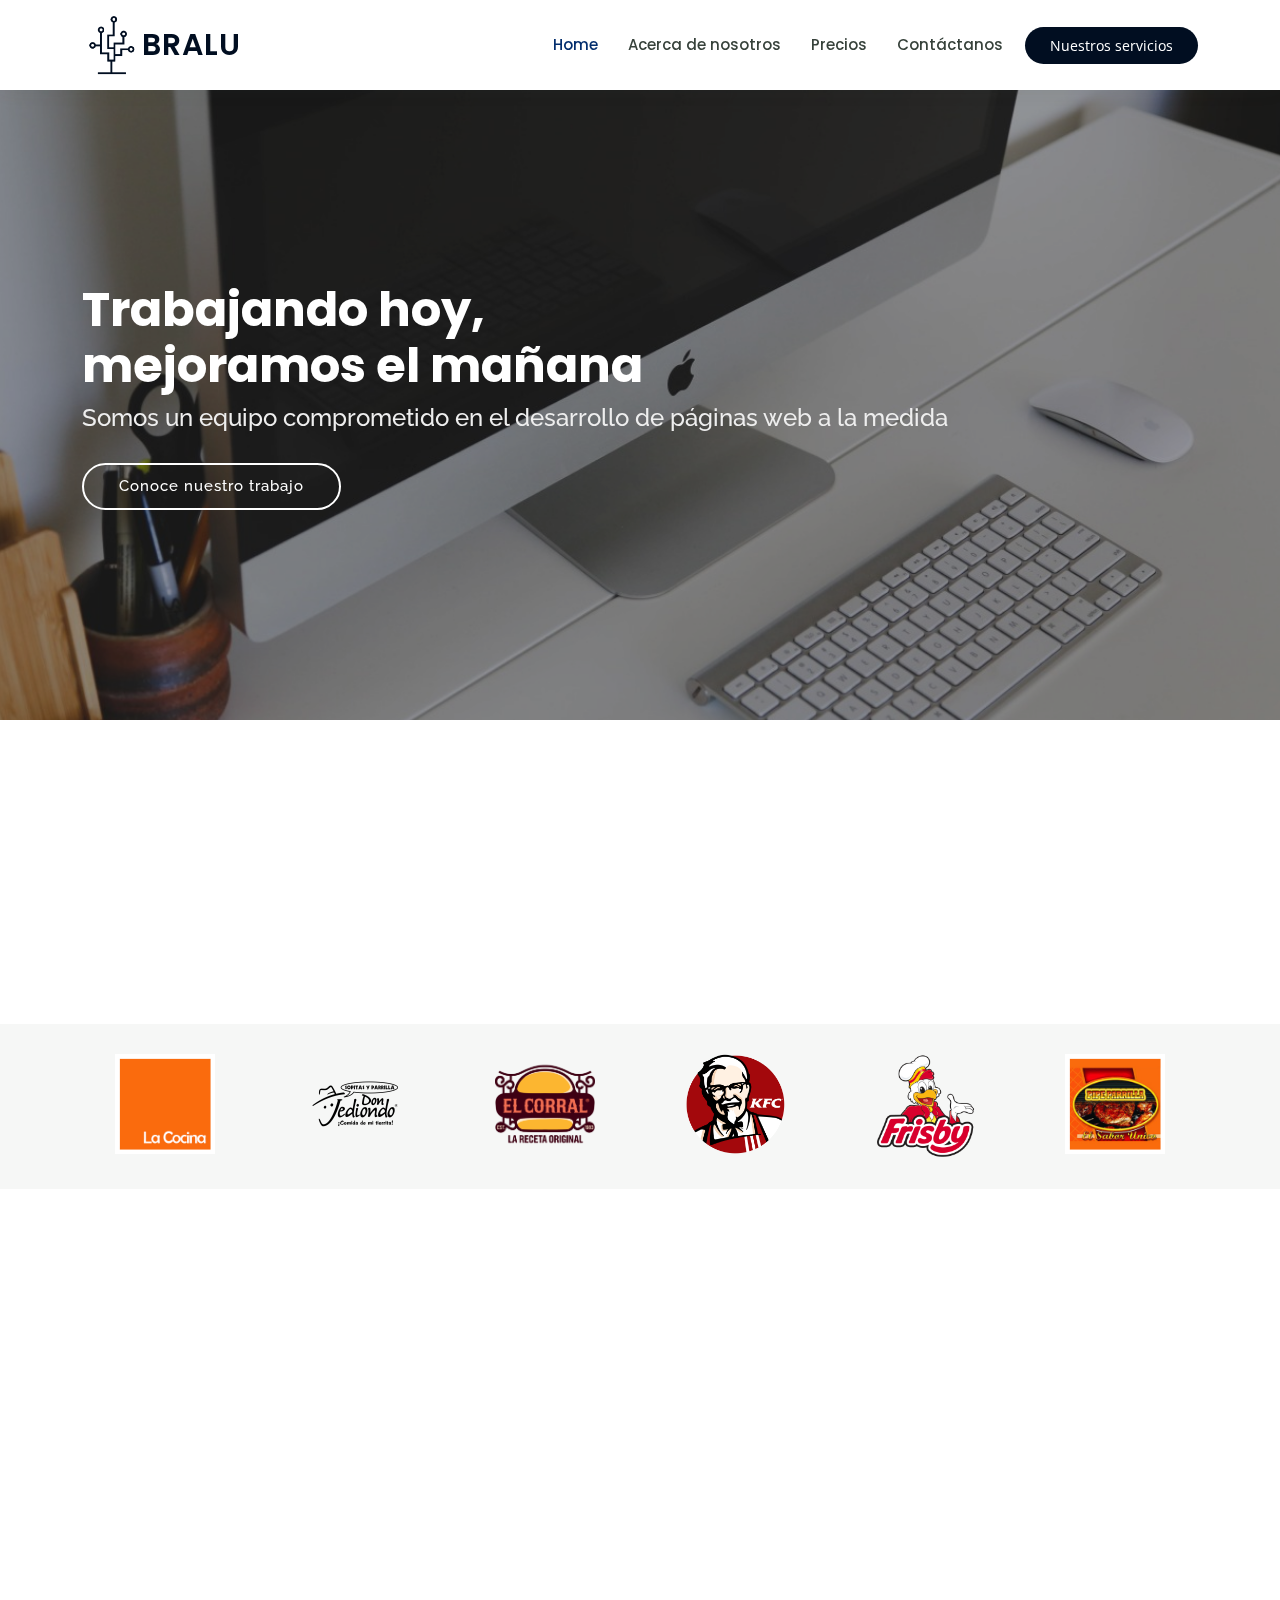
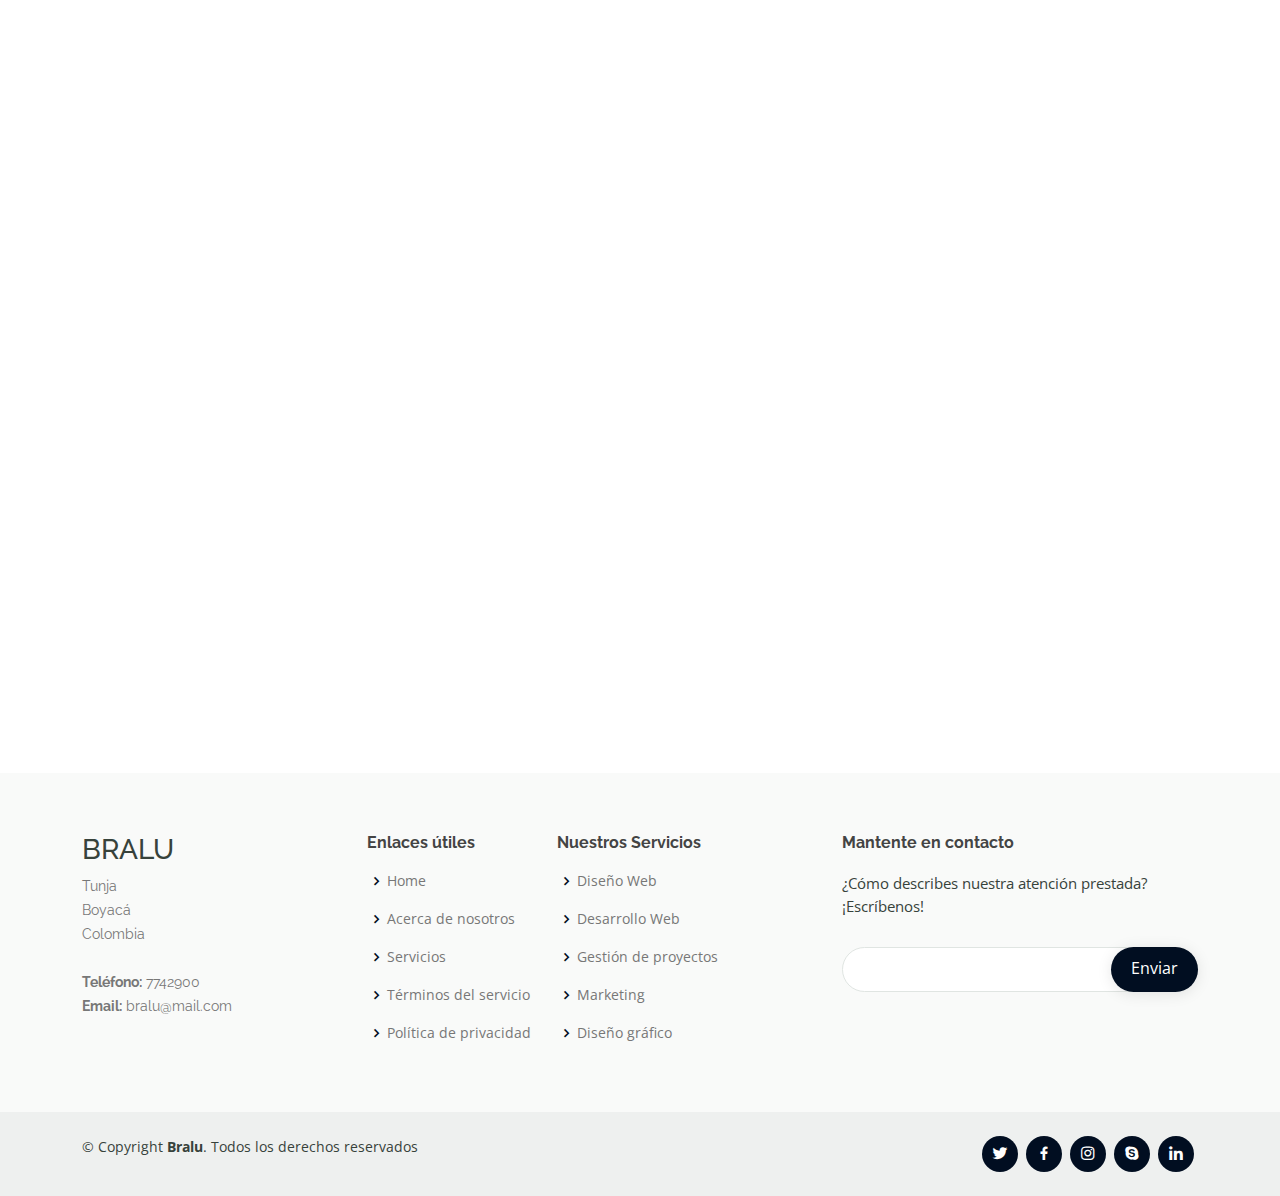
<file: index.html>
<!DOCTYPE html>
<html lang="es">

<head>
  <meta charset="utf-8">
  <meta content="width=device-width, initial-scale=1.0" name="viewport">

  <title>BRALU LTDA</title>
  <meta content="" name="description">
  <meta content="" name="keywords">

  <!-- Favicon -->
  <link href="assets/img/favicon.ico" rel="icon">

  <!-- Fonts -->
  <link
    href="https://fonts.googleapis.com/css?family=Open+Sans:300,300i,400,400i,600,600i,700,700i|Raleway:300,300i,400,400i,500,500i,600,600i,700,700i|Poppins:300,300i,400,400i,500,500i,600,600i,700,700i"
    rel="stylesheet">

  <!-- CSS Files -->
  <link href="assets/vendor/animate.css/animate.min.css" rel="stylesheet">
  <link href="assets/vendor/aos/aos.css" rel="stylesheet">
  <link href="assets/vendor/bootstrap/css/bootstrap.min.css" rel="stylesheet">
  <link href="assets/vendor/bootstrap-icons/bootstrap-icons.css" rel="stylesheet">
  <link href="assets/vendor/boxicons/css/boxicons.min.css" rel="stylesheet">
  <link href="assets/vendor/remixicon/remixicon.css" rel="stylesheet">
  <link href="assets/vendor/swiper/swiper-bundle.min.css" rel="stylesheet">

  <!-- Template Main CSS -->
  <link href="assets/css/style.css" rel="stylesheet">
</head>

<body>
  <header id="header" class="fixed-top">
    <div class="container d-flex align-items-center justify-content-between">
      <a href="/"><img width="60px" src="./assets/img/logo_web.png" alt="logo bralu"></a>
      <h1 class="logo me-auto d-none d-md-block"><a href="/">BRALU</a></h1>
      <nav id="navbar" class="navbar order-last order-lg-0">
        <ul>
          <li><a class="active" href="/">Home</a></li>
          <li><a href="about.html">Acerca de nosotros</a></li>
          <li><a href="pricing.html">Precios</a></li>
          <li><a href="contact.html">Contáctanos</a></li>
        </ul>
        <i class="bi bi-list mobile-nav-toggle"></i>
      </nav>
      <a href="services.html" class="get-started-btn">Nuestros servicios</a>

    </div>
  </header>

  <!-- Hero -->
  <section id="hero" class="d-flex justify-content-center align-items-center">
    <div class="container position-relative" data-aos="zoom-in" data-aos-delay="100">
      <h1>Trabajando hoy,<br>mejoramos el mañana</h1>
      <h2>Somos un equipo comprometido en el desarrollo de páginas web a la medida</h2>
      <a href="services.html" class="btn-get-started">Conoce nuestro trabajo</a>
    </div>
  </section>

  <main id="main">
    <section id="about" class="about">
      <div class="container" data-aos="fade-up">
        <div class="row">
          <div class="col-lg-6 order-1 order-lg-2" data-aos="fade-left" data-aos-delay="100">
            <div class="icon-box text-center">
              <i class="ri-computer-line" style="color: #00233d; font-size: 100px;"></i>
              <i class="ri-user-fill" style="color: #00233d; font-size: 70px;"></i>
            </div>
          </div>
          <div class="col-lg-6 p-4 order-2 order-lg-1 content card">
            <h3>Nos enfocamos en las necesidades de nuestros clientes</h3>
            <p>
              Entendemos los problemas por los que están pasando los clientes y desarrollamos software que satisfaga sus
              necesidades
            </p>
          </div>
        </div>
      </div>
    </section>

    <section id="counts" class="counts section-bg">
      <div class="container">
        <div class="row counters">
          <div class="col-lg-2 col-6 text-center">
            <img width="100px" src="./assets/img/clients/la-cocina.jpg" alt="corral">
          </div>
          <div class="col-lg-2 col-6 text-center">
            <img width="100px" src="./assets/img/clients/donjediondo.png" alt="corral">
          </div>
          <div class="col-lg-2 col-6 text-center">
            <img width="100px" src="./assets/img/clients/corral.png" alt="corral">
          </div>
          <div class="col-lg-2 col-6 text-center">
            <img width="100px" src="./assets/img/clients/kfc.png" alt="corral">
          </div>
          <div class="col-lg-2 col-6 text-center">
            <img width="100px" src="./assets/img/clients/frisby.png" alt="corral">
          </div>
          <div class="col-lg-2 col-6 text-center">
            <img width="100px" src="./assets/img/clients/pipe-parrilla.jpg" alt="corral">
          </div>
        </div>
      </div>
    </section>

    <section id="why-us" class="why-us">
      <div class="container" data-aos="fade-up">
        <div class="row">
          <div class="col-lg-4 d-flex align-items-stretch">
            <div class="content">
              <h3>¿Por qué elegir BRALU LTDA?</h3>
              <p>
                Desarrollamos software que permite satisfacer las necesidades de los clientes ubicados en la región
                boyacense
              </p>
              <div class="text-center">
                <a href="about.html" class="more-btn">Conoce más<i class="bx bx-chevron-right"></i></a>
              </div>
            </div>
          </div>
          <div class="col-lg-8 d-flex align-items-stretch" data-aos="zoom-in" data-aos-delay="100">
            <div class="icon-boxes d-flex flex-column justify-content-center">
              <div class="row">
                <div class="col-xl-4 d-flex align-items-stretch">
                  <div class="icon-box mt-4 mt-xl-0">
                    <i class="bx bx-food-menu"></i>
                    <h4>Menús digitales</h4>
                    <p>Se puede acceder al menú de un restaurante a través del escaneo de un código QR personalizado
                    </p>
                  </div>
                </div>
                <div class="col-xl-4 d-flex align-items-stretch">
                  <div class="icon-box mt-4 mt-xl-0">
                    <i class="bx bx-restaurant"></i>
                    <h4>Restaurantes Boyacenses</h4>
                    <p>Nos enfocamos en los restaurantes ubicados en los centros comerciales de la ciudad de Tunja</p>
                  </div>
                </div>
                <div class="col-xl-4 d-flex align-items-stretch">
                  <div class="icon-box mt-4 mt-xl-0">
                    <i class="bx bx-code-block"></i>
                    <h4>Desarrollo web a la medida</h4>
                    <p>Personalizamos las páginas web para que el sitio se adapte al cliente y no el cliente al sitio
                    </p>
                  </div>
                </div>
              </div>
            </div>
          </div>
        </div>
      </div>
    </section>

    <section id="popular-courses" class="courses">
      <div class="container" data-aos="fade-up">
        <div class="section-title">
          <h2>Servicios</h2>
          <p>Conoce nuestros Servicios</p>
        </div>
        <div class="row" data-aos="zoom-in" data-aos-delay="100">
          <div class="col-lg-4 col-md-6 d-flex align-items-stretch">
            <div class="course-item">
              <img src="assets/img/course-1.jpg" class="img-fluid" alt="...">
              <div class="course-content">
                <div class="d-flex justify-content-between align-items-center mb-3">
                  <h4>Diseño web</h4>
                </div>
                <h3><a href="course-details.html">Creación de prototipos</a></h3>
                <p>Realizamos los mejores prototipos para tu empresa, para que puedas comenzar a con el diseño de tu
                  página web</p>
              </div>
            </div>
          </div>

          <div class="col-lg-4 col-md-6 d-flex align-items-stretch mt-4 mt-md-0">
            <div class="course-item">
              <img src="assets/img/course-2.jpg" class="img-fluid" alt="...">
              <div class="course-content">
                <div class="d-flex justify-content-between align-items-center mb-3">
                  <h4>Marketing</h4>
                </div>
                <h3><a href="course-details.html">Ayudamos a posicionar tu negocio</a></h3>
                <p>Contamos con experiencia en publicidad para que puedas llegar a más personas a través de las redes
                  sociales</p>
              </div>
            </div>
          </div>

          <div class="col-lg-4 col-md-6 d-flex align-items-stretch mt-4 mt-lg-0">
            <div class="course-item">
              <img src="assets/img/course-3.jpg" class="img-fluid" alt="...">
              <div class="course-content">
                <div class="d-flex justify-content-between align-items-center mb-3">
                  <h4>Desarrollo Web</h4>
                </div>
                <h3><a href="course-details.html">Creación de páginas web</a></h3>
                <p>Desarrollamos y desplegamos páginas web para que sea posible acceder a ellas desde cualquier parte
                  del mundo</p>
              </div>
            </div>
          </div>
        </div>
      </div>
    </section>
  </main>

  <footer id="footer">
    <div class="footer-top">
      <div class="container">
        <div class="row">
          <div class="col-lg-3 col-md-6 footer-contact">
            <h3>BRALU</h3>
            <p>
              Tunja <br>
              Boyacá<br>
              Colombia <br><br>
              <strong>Teléfono:</strong> 7742900<br>
              <strong>Email:</strong> bralu@mail.com<br>
            </p>
          </div>
          <div class="col-lg-2 col-md-6 footer-links">
            <h4>Enlaces útiles</h4>
            <ul>
              <li><i class="bx bx-chevron-right"></i> <a href="#">Home</a></li>
              <li><i class="bx bx-chevron-right"></i> <a href="#">Acerca de nosotros</a></li>
              <li><i class="bx bx-chevron-right"></i> <a href="#">Servicios</a></li>
              <li><i class="bx bx-chevron-right"></i> <a href="#">Términos del servicio</a></li>
              <li><i class="bx bx-chevron-right"></i> <a href="#">Política de privacidad</a></li>
            </ul>
          </div>
          <div class="col-lg-3 col-md-6 footer-links">
            <h4>Nuestros Servicios</h4>
            <ul>
              <li><i class="bx bx-chevron-right"></i> <a href="#">Diseño Web</a></li>
              <li><i class="bx bx-chevron-right"></i> <a href="#">Desarrollo Web</a></li>
              <li><i class="bx bx-chevron-right"></i> <a href="#">Gestión de proyectos</a></li>
              <li><i class="bx bx-chevron-right"></i> <a href="#">Marketing</a></li>
              <li><i class="bx bx-chevron-right"></i> <a href="#">Diseño gráfico</a></li>
            </ul>
          </div>
          <div class="col-lg-4 col-md-6 footer-newsletter">
            <h4>Mantente en contacto</h4>
            <p>¿Cómo describes nuestra atención prestada? ¡Escríbenos!</p>
            <form action="" method="post">
              <input type="email" name="email"><input type="submit" value="Enviar">
            </form>
          </div>
        </div>
      </div>
    </div>

    <div class="container d-md-flex py-4">
      <div class="me-md-auto text-center text-md-start">
        <div class="copyright">
          &copy; Copyright <strong><span>Bralu</span></strong>. Todos los derechos reservados
        </div>
      </div>
      <div class="social-links text-center text-md-right pt-3 pt-md-0">
        <a href="#" class="twitter"><i class="bx bxl-twitter"></i></a>
        <a href="#" class="facebook"><i class="bx bxl-facebook"></i></a>
        <a href="#" class="instagram"><i class="bx bxl-instagram"></i></a>
        <a href="#" class="google-plus"><i class="bx bxl-skype"></i></a>
        <a href="#" class="linkedin"><i class="bx bxl-linkedin"></i></a>
      </div>
    </div>
  </footer>

  <div id="preloader"></div>
  <a href="#" class="back-to-top d-flex align-items-center justify-content-center"><i
      class="bi bi-arrow-up-short"></i></a>

  <script src="assets/vendor/aos/aos.js"></script>
  <script src="assets/vendor/bootstrap/js/bootstrap.bundle.min.js"></script>
  <script src="assets/vendor/purecounter/purecounter.js"></script>
  <script src="assets/vendor/swiper/swiper-bundle.min.js"></script>
  <script src="assets/js/main.js"></script>
</body>

</html>
</file>
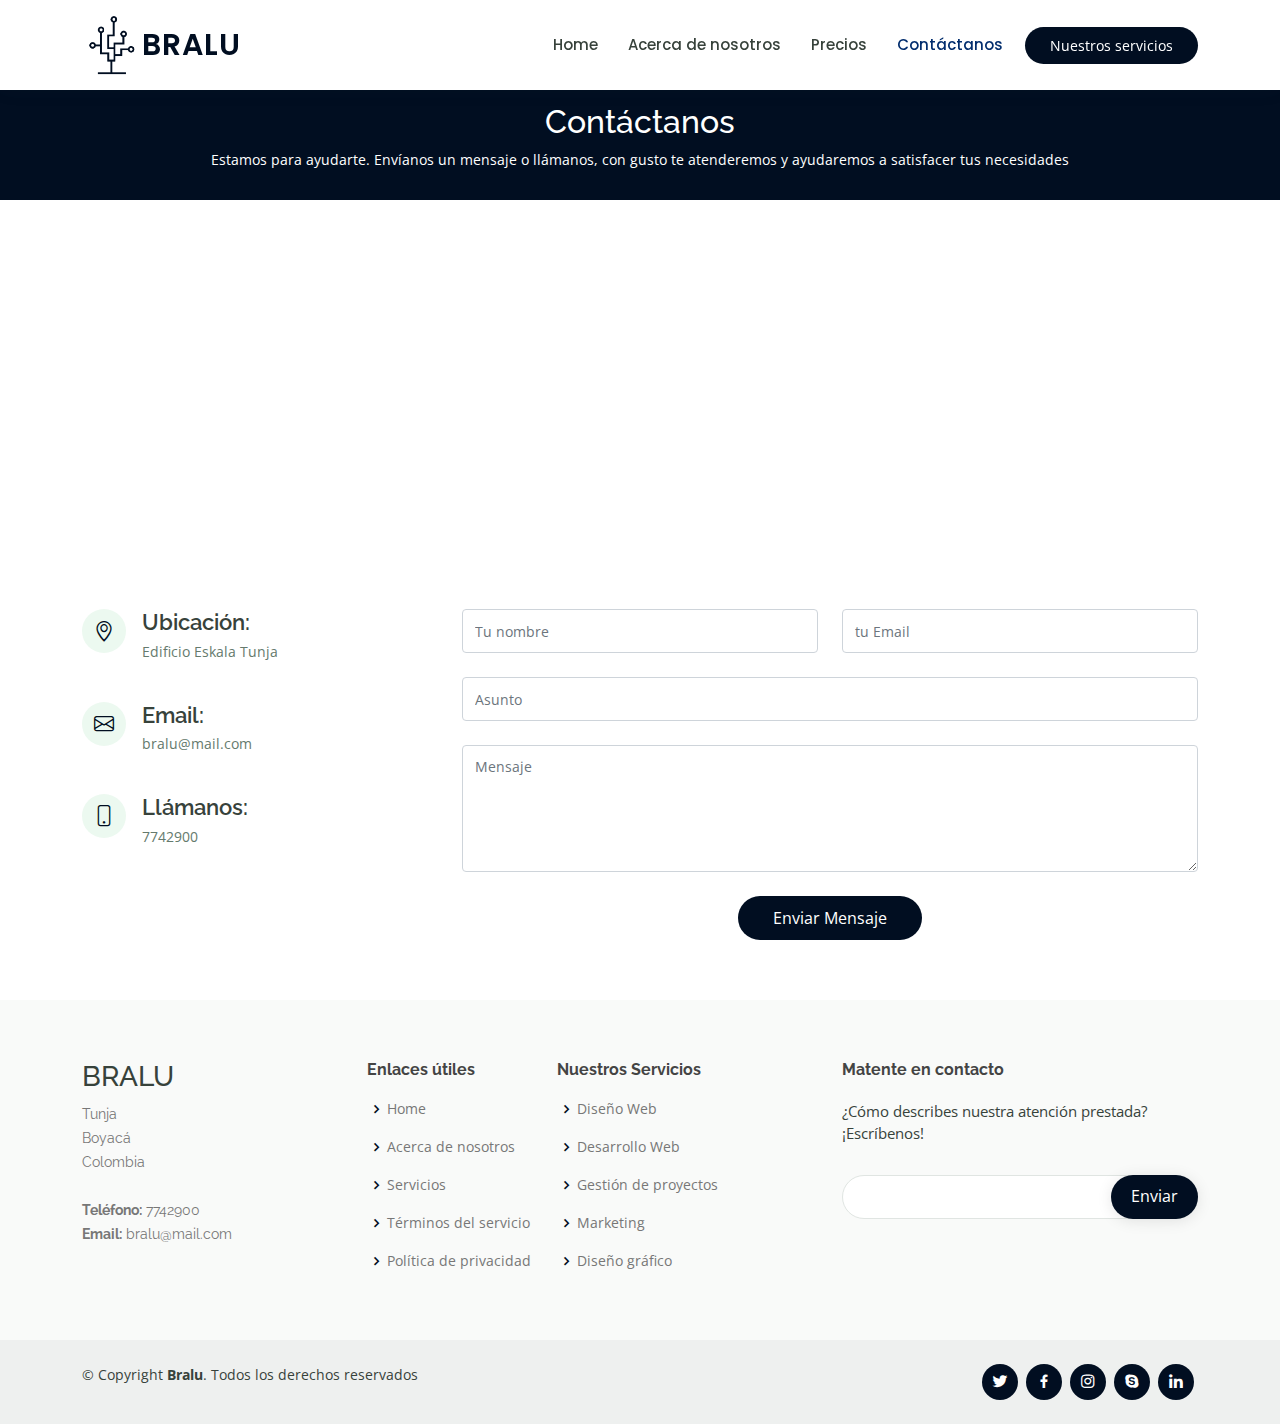
<file: contact.html>
<!DOCTYPE html>
<html lang="en">

<head>
  <meta charset="utf-8">
  <meta content="width=device-width, initial-scale=1.0" name="viewport">

  <title>Contáctanos - Bralu</title>
  <meta content="" name="description">
  <meta content="" name="keywords">

  <!-- Favicon -->
  <link href="assets/img/favicon.ico" rel="icon">

  <!-- Google Fonts -->
  <link
    href="https://fonts.googleapis.com/css?family=Open+Sans:300,300i,400,400i,600,600i,700,700i|Raleway:300,300i,400,400i,500,500i,600,600i,700,700i|Poppins:300,300i,400,400i,500,500i,600,600i,700,700i"
    rel="stylesheet">

  <!-- Vendor CSS Files -->
  <link href="assets/vendor/animate.css/animate.min.css" rel="stylesheet">
  <link href="assets/vendor/aos/aos.css" rel="stylesheet">
  <link href="assets/vendor/bootstrap/css/bootstrap.min.css" rel="stylesheet">
  <link href="assets/vendor/bootstrap-icons/bootstrap-icons.css" rel="stylesheet">
  <link href="assets/vendor/boxicons/css/boxicons.min.css" rel="stylesheet">
  <link href="assets/vendor/remixicon/remixicon.css" rel="stylesheet">
  <link href="assets/vendor/swiper/swiper-bundle.min.css" rel="stylesheet">
  <link href="assets/css/style.css" rel="stylesheet">
</head>

<body>
  <!-- ======= Header ======= -->
  <header id="header" class="fixed-top">
    <div class="container d-flex align-items-center justify-content-between">
      <a href="/"><img width="60px" src="./assets/img/logo_web.png" alt="logo bralu"></a>
      <h1 class="logo me-auto d-none d-md-block"><a href="/">BRALU</a></h1>

      <nav id="navbar" class="navbar order-last order-lg-0">
        <ul>
          <li><a href="/">Home</a></li>
          <li><a href="about.html">Acerca de nosotros</a></li>
          <li><a href="pricing.html">Precios</a></li>
          <li><a class="active" href="contact.html">Contáctanos</a></li>
        </ul>
        <i class="bi bi-list mobile-nav-toggle"></i>
      </nav>
      <a href="services.html" class="get-started-btn">Nuestros servicios</a>
    </div>
  </header>

  <main id="main">
    <div class="breadcrumbs" data-aos="fade-in">
      <div class="container">
        <h2>Contáctanos</h2>
        <p>Estamos para ayudarte. Envíanos un mensaje o llámanos, con gusto te atenderemos y ayudaremos a satisfacer tus
          necesidades </p>
      </div>
    </div>

    <section id="contact" class="contact">
      <div data-aos="fade-up">
        <iframe style="border:0; width: 100%; height: 350px;"
          src="https://maps.google.com/maps?q=edificio%20eskala%20tunja&t=&z=17&ie=UTF8&iwloc=&output=embed"
          frameborder="0" allowfullscreen></iframe>
      </div>
      <div class="container" data-aos="fade-up">
        <div class="row mt-5">
          <div class="col-lg-4">
            <div class="info">
              <div class="address">
                <i class="bi bi-geo-alt"></i>
                <h4>Ubicación:</h4>
                <p>Edificio Eskala Tunja</p>
              </div>

              <div class="email">
                <i class="bi bi-envelope"></i>
                <h4>Email:</h4>
                <p>bralu@mail.com</p>
              </div>

              <div class="phone">
                <i class="bi bi-phone"></i>
                <h4>Llámanos:</h4>
                <p>7742900</p>
              </div>
            </div>
          </div>

          <div class="col-lg-8 mt-5 mt-lg-0">
            <form action="forms/contact.php" method="post" role="form" class="php-email-form">
              <div class="row">
                <div class="col-md-6 form-group">
                  <input type="text" name="name" class="form-control" id="name" placeholder="Tu nombre" required>
                </div>
                <div class="col-md-6 form-group mt-3 mt-md-0">
                  <input type="email" class="form-control" name="email" id="email" placeholder="tu Email" required>
                </div>
              </div>
              <div class="form-group mt-3">
                <input type="text" class="form-control" name="subject" id="subject" placeholder="Asunto" required>
              </div>
              <div class="form-group mt-3">
                <textarea class="form-control" name="message" rows="5" placeholder="Mensaje" required></textarea>
              </div>
              <div class="my-3">
                <div class="loading">Loading</div>
                <div class="error-message"></div>
                <div class="sent-message">Your message has been sent. Thank you!</div>
              </div>
              <div class="text-center"><button type="submit">Enviar Mensaje</button></div>
            </form>
          </div>
        </div>
      </div>
    </section>

  </main>


  <footer id="footer">
    <div class="footer-top">
      <div class="container">
        <div class="row">
          <div class="col-lg-3 col-md-6 footer-contact">
            <h3>BRALU</h3>
            <p>
              Tunja <br>
              Boyacá<br>
              Colombia <br><br>
              <strong>Teléfono:</strong> 7742900<br>
              <strong>Email:</strong> bralu@mail.com<br>
            </p>
          </div>

          <div class="col-lg-2 col-md-6 footer-links">
            <h4>Enlaces útiles</h4>
            <ul>
              <li><i class="bx bx-chevron-right"></i> <a href="#">Home</a></li>
              <li><i class="bx bx-chevron-right"></i> <a href="#">Acerca de nosotros</a></li>
              <li><i class="bx bx-chevron-right"></i> <a href="#">Servicios</a></li>
              <li><i class="bx bx-chevron-right"></i> <a href="#">Términos del servicio</a></li>
              <li><i class="bx bx-chevron-right"></i> <a href="#">Política de privacidad</a></li>
            </ul>
          </div>

          <div class="col-lg-3 col-md-6 footer-links">
            <h4>Nuestros Servicios</h4>
            <ul>
              <li><i class="bx bx-chevron-right"></i> <a href="#">Diseño Web</a></li>
              <li><i class="bx bx-chevron-right"></i> <a href="#">Desarrollo Web</a></li>
              <li><i class="bx bx-chevron-right"></i> <a href="#">Gestión de proyectos</a></li>
              <li><i class="bx bx-chevron-right"></i> <a href="#">Marketing</a></li>
              <li><i class="bx bx-chevron-right"></i> <a href="#">Diseño gráfico</a></li>
            </ul>
          </div>

          <div class="col-lg-4 col-md-6 footer-newsletter">
            <h4>Matente en contacto</h4>
            <p>¿Cómo describes nuestra atención prestada? ¡Escríbenos!</p>
            <form action="" method="post">
              <input type="email" name="email"><input type="submit" value="Enviar">
            </form>
          </div>
        </div>
      </div>
    </div>

    <div class="container d-md-flex py-4">
      <div class="me-md-auto text-center text-md-start">
        <div class="copyright">
          &copy; Copyright <strong><span>Bralu</span></strong>. Todos los derechos reservados
        </div>
      </div>
      <div class="social-links text-center text-md-right pt-3 pt-md-0">
        <a href="#" class="twitter"><i class="bx bxl-twitter"></i></a>
        <a href="#" class="facebook"><i class="bx bxl-facebook"></i></a>
        <a href="#" class="instagram"><i class="bx bxl-instagram"></i></a>
        <a href="#" class="google-plus"><i class="bx bxl-skype"></i></a>
        <a href="#" class="linkedin"><i class="bx bxl-linkedin"></i></a>
      </div>
    </div>
  </footer>

  <div id="preloader"></div>
  <a href="#" class="back-to-top d-flex align-items-center justify-content-center"><i
      class="bi bi-arrow-up-short"></i></a>

  <script src="assets/vendor/aos/aos.js"></script>
  <script src="assets/vendor/bootstrap/js/bootstrap.bundle.min.js"></script>
  <script src="assets/vendor/purecounter/purecounter.js"></script>
  <script src="assets/vendor/swiper/swiper-bundle.min.js"></script>
  <script src="assets/js/main.js"></script>
</body>

</html>
</file>
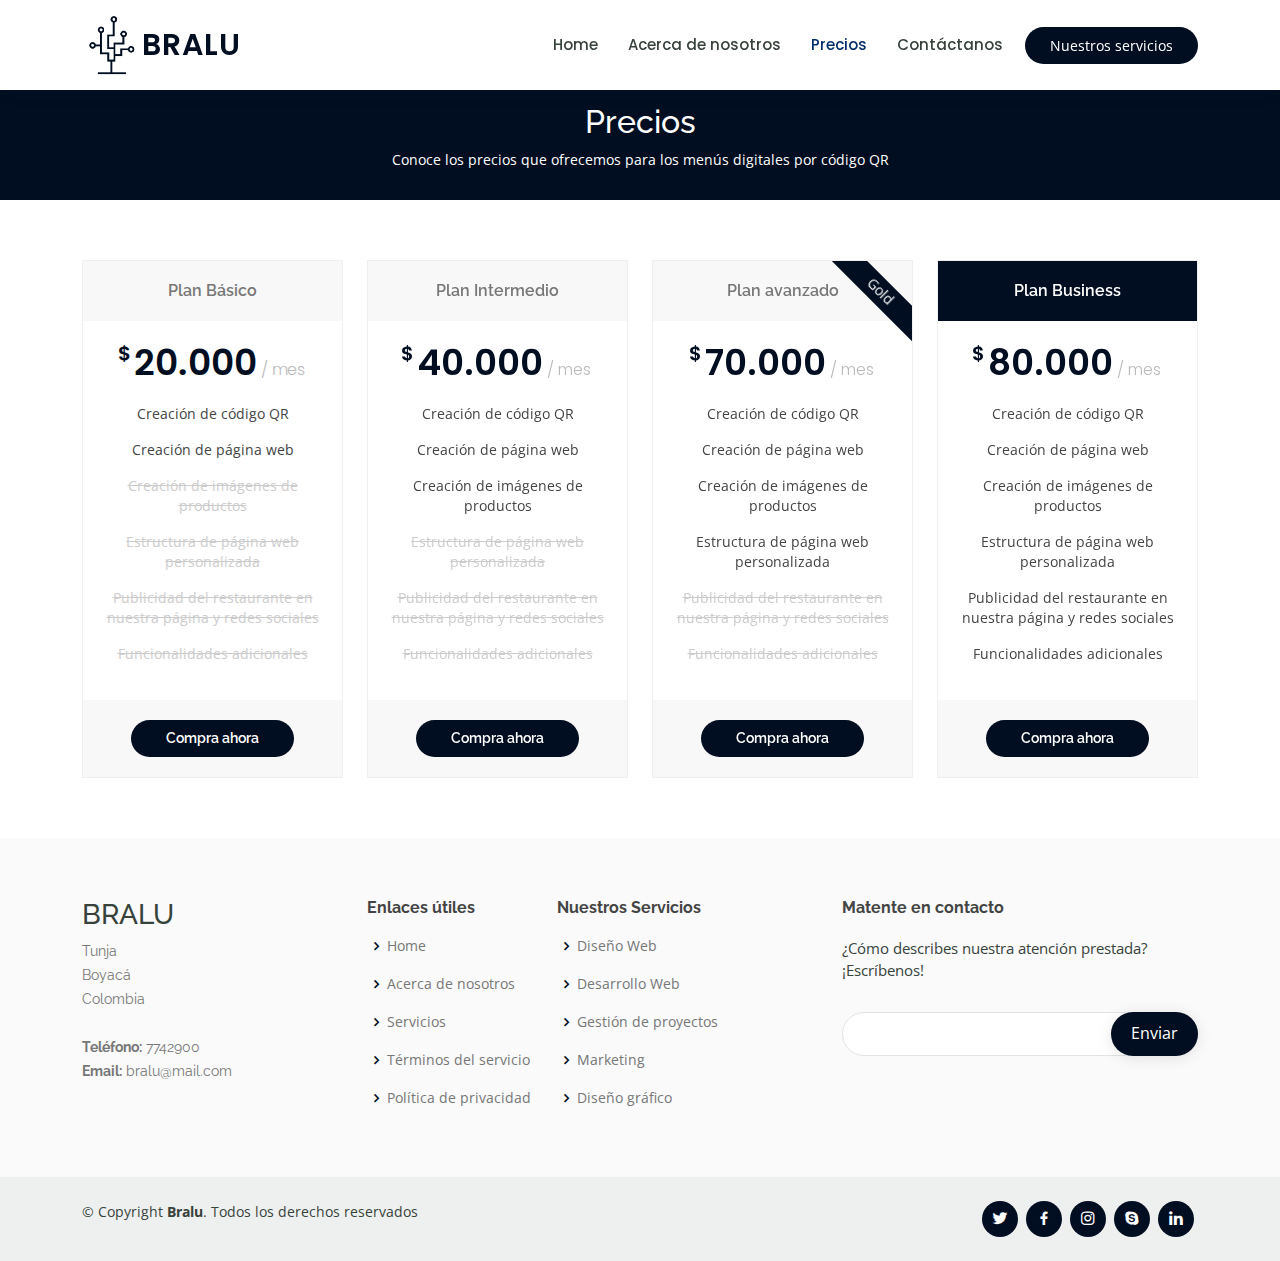
<file: pricing.html>
<!DOCTYPE html>
<html lang="en">

<head>
  <meta charset="utf-8">
  <meta content="width=device-width, initial-scale=1.0" name="viewport">

  <title>Planes y Precios - Bralu</title>
  <meta content="" name="description">
  <meta content="" name="keywords">

  <!-- Favicon -->
  <link href="assets/img/favicon.ico" rel="icon">

  <!-- Google Fonts -->
  <link
    href="https://fonts.googleapis.com/css?family=Open+Sans:300,300i,400,400i,600,600i,700,700i|Raleway:300,300i,400,400i,500,500i,600,600i,700,700i|Poppins:300,300i,400,400i,500,500i,600,600i,700,700i"
    rel="stylesheet">

  <!-- Vendor CSS Files -->
  <link href="assets/vendor/animate.css/animate.min.css" rel="stylesheet">
  <link href="assets/vendor/aos/aos.css" rel="stylesheet">
  <link href="assets/vendor/bootstrap/css/bootstrap.min.css" rel="stylesheet">
  <link href="assets/vendor/bootstrap-icons/bootstrap-icons.css" rel="stylesheet">
  <link href="assets/vendor/boxicons/css/boxicons.min.css" rel="stylesheet">
  <link href="assets/vendor/remixicon/remixicon.css" rel="stylesheet">
  <link href="assets/vendor/swiper/swiper-bundle.min.css" rel="stylesheet">

  <link href="assets/css/style.css" rel="stylesheet">
</head>

<body>

  <header id="header" class="fixed-top">
    <div class="container d-flex align-items-center justify-content-between">
      <a href="/"><img width="60px" src="./assets/img/logo_web.png" alt="logo bralu"></a>
      <h1 class="logo me-auto d-none d-md-block"><a href="/">BRALU</a></h1>
      <nav id="navbar" class="navbar order-last order-lg-0">
        <ul>
          <li><a href="/">Home</a></li>
          <li><a href="about.html">Acerca de nosotros</a></li>
          <li><a class="active" href="pricing.html">Precios</a></li>
          <li><a href="contact.html">Contáctanos</a></li>
        </ul>
        <i class="bi bi-list mobile-nav-toggle"></i>
      </nav>
      <a href="services.html" class="get-started-btn">Nuestros servicios</a>
    </div>
  </header>

  <main id="main">
    <div class="breadcrumbs" data-aos="fade-in">
      <div class="container">
        <h2>Precios</h2>
        <p>Conoce los precios que ofrecemos para los menús digitales por código QR</p>
      </div>
    </div>

    <section id="pricing" class="pricing">
      <div class="container" data-aos="fade-up">
        <div class="row">
          <div class="col-lg-3 col-md-6">
            <div class="box">
              <h3>Plan Básico</h3>
              <h4><sup>$</sup>20.000<span> / mes</span></h4>
              <ul>
                <li>Creación de código QR</li>
                <li>Creación de página web</li>
                <li class="na">Creación de imágenes de productos</li>
                <li class="na">Estructura de página web personalizada</li>
                <li class="na">Publicidad del restaurante en nuestra página y redes sociales</li>
                <li class="na">Funcionalidades adicionales</li>
              </ul>
              <div class="btn-wrap">
                <a href="#" class="btn-buy">Compra ahora</a>
              </div>
            </div>
          </div>

          <div class="col-lg-3 col-md-6">
            <div class="box">
              <h3>Plan Intermedio</h3>
              <h4><sup>$</sup>40.000<span> / mes</span></h4>
              <ul>
                <li>Creación de código QR</li>
                <li>Creación de página web</li>
                <li>Creación de imágenes de productos</li>
                <li class="na">Estructura de página web personalizada</li>
                <li class="na">Publicidad del restaurante en nuestra página y redes sociales</li>
                <li class="na">Funcionalidades adicionales</li>
              </ul>
              <div class="btn-wrap">
                <a href="#" class="btn-buy">Compra ahora</a>
              </div>
            </div>
          </div>

          <div class="col-lg-3 col-md-6 mt-4 mt-lg-0">
            <div class="box">
              <span class="advanced">Gold</span>
              <h3>Plan avanzado</h3>
              <h4><sup>$</sup>70.000<span> / mes</span></h4>
              <ul>
                <li>Creación de código QR</li>
                <li>Creación de página web</li>
                <li>Creación de imágenes de productos</li>
                <li>Estructura de página web personalizada</li>
                <li class="na">Publicidad del restaurante en nuestra página y redes sociales</li>
                <li class="na">Funcionalidades adicionales</li>
              </ul>
              <div class="btn-wrap">
                <a href="#" class="btn-buy">Compra ahora</a>
              </div>
            </div>
          </div>

          <div class="col-lg-3 col-md-6 mt-4 mt-md-0">
            <div class="box featured">
              <h3>Plan Business</h3>
              <h4><sup>$</sup>80.000<span> / mes</span></h4>
              <ul>
                <li>Creación de código QR</li>
                <li>Creación de página web</li>
                <li>Creación de imágenes de productos</li>
                <li>Estructura de página web personalizada</li>
                <li>Publicidad del restaurante en nuestra página y redes sociales</li>
                <li>Funcionalidades adicionales</li>
              </ul>
              <div class="btn-wrap">
                <a href="#" class="btn-buy">Compra ahora</a>
              </div>
            </div>
          </div>
        </div>
      </div>
    </section>
  </main>

  <footer id="footer">
    <div class="footer-top">
      <div class="container">
        <div class="row">
          <div class="col-lg-3 col-md-6 footer-contact">
            <h3>BRALU</h3>
            <p>
              Tunja <br>
              Boyacá<br>
              Colombia <br><br>
              <strong>Teléfono:</strong> 7742900<br>
              <strong>Email:</strong> bralu@mail.com<br>
            </p>
          </div>

          <div class="col-lg-2 col-md-6 footer-links">
            <h4>Enlaces útiles</h4>
            <ul>
              <li><i class="bx bx-chevron-right"></i> <a href="#">Home</a></li>
              <li><i class="bx bx-chevron-right"></i> <a href="#">Acerca de nosotros</a></li>
              <li><i class="bx bx-chevron-right"></i> <a href="#">Servicios</a></li>
              <li><i class="bx bx-chevron-right"></i> <a href="#">Términos del servicio</a></li>
              <li><i class="bx bx-chevron-right"></i> <a href="#">Política de privacidad</a></li>
            </ul>
          </div>

          <div class="col-lg-3 col-md-6 footer-links">
            <h4>Nuestros Servicios</h4>
            <ul>
              <li><i class="bx bx-chevron-right"></i> <a href="#">Diseño Web</a></li>
              <li><i class="bx bx-chevron-right"></i> <a href="#">Desarrollo Web</a></li>
              <li><i class="bx bx-chevron-right"></i> <a href="#">Gestión de proyectos</a></li>
              <li><i class="bx bx-chevron-right"></i> <a href="#">Marketing</a></li>
              <li><i class="bx bx-chevron-right"></i> <a href="#">Diseño gráfico</a></li>
            </ul>
          </div>

          <div class="col-lg-4 col-md-6 footer-newsletter">
            <h4>Matente en contacto</h4>
            <p>¿Cómo describes nuestra atención prestada? ¡Escríbenos!</p>
            <form action="" method="post">
              <input type="email" name="email"><input type="submit" value="Enviar">
            </form>
          </div>
        </div>
      </div>
    </div>

    <div class="container d-md-flex py-4">
      <div class="me-md-auto text-center text-md-start">
        <div class="copyright">
          &copy; Copyright <strong><span>Bralu</span></strong>. Todos los derechos reservados
        </div>
      </div>
      <div class="social-links text-center text-md-right pt-3 pt-md-0">
        <a href="#" class="twitter"><i class="bx bxl-twitter"></i></a>
        <a href="#" class="facebook"><i class="bx bxl-facebook"></i></a>
        <a href="#" class="instagram"><i class="bx bxl-instagram"></i></a>
        <a href="#" class="google-plus"><i class="bx bxl-skype"></i></a>
        <a href="#" class="linkedin"><i class="bx bxl-linkedin"></i></a>
      </div>
    </div>
  </footer>

  <div id="preloader"></div>
  <a href="#" class="back-to-top d-flex align-items-center justify-content-center"><i
      class="bi bi-arrow-up-short"></i></a>

  <script src="assets/vendor/aos/aos.js"></script>
  <script src="assets/vendor/bootstrap/js/bootstrap.bundle.min.js"></script>
  <script src="assets/vendor/purecounter/purecounter.js"></script>
  <script src="assets/vendor/swiper/swiper-bundle.min.js"></script>
  <script src="assets/js/main.js"></script>
</body>

</html>
</file>
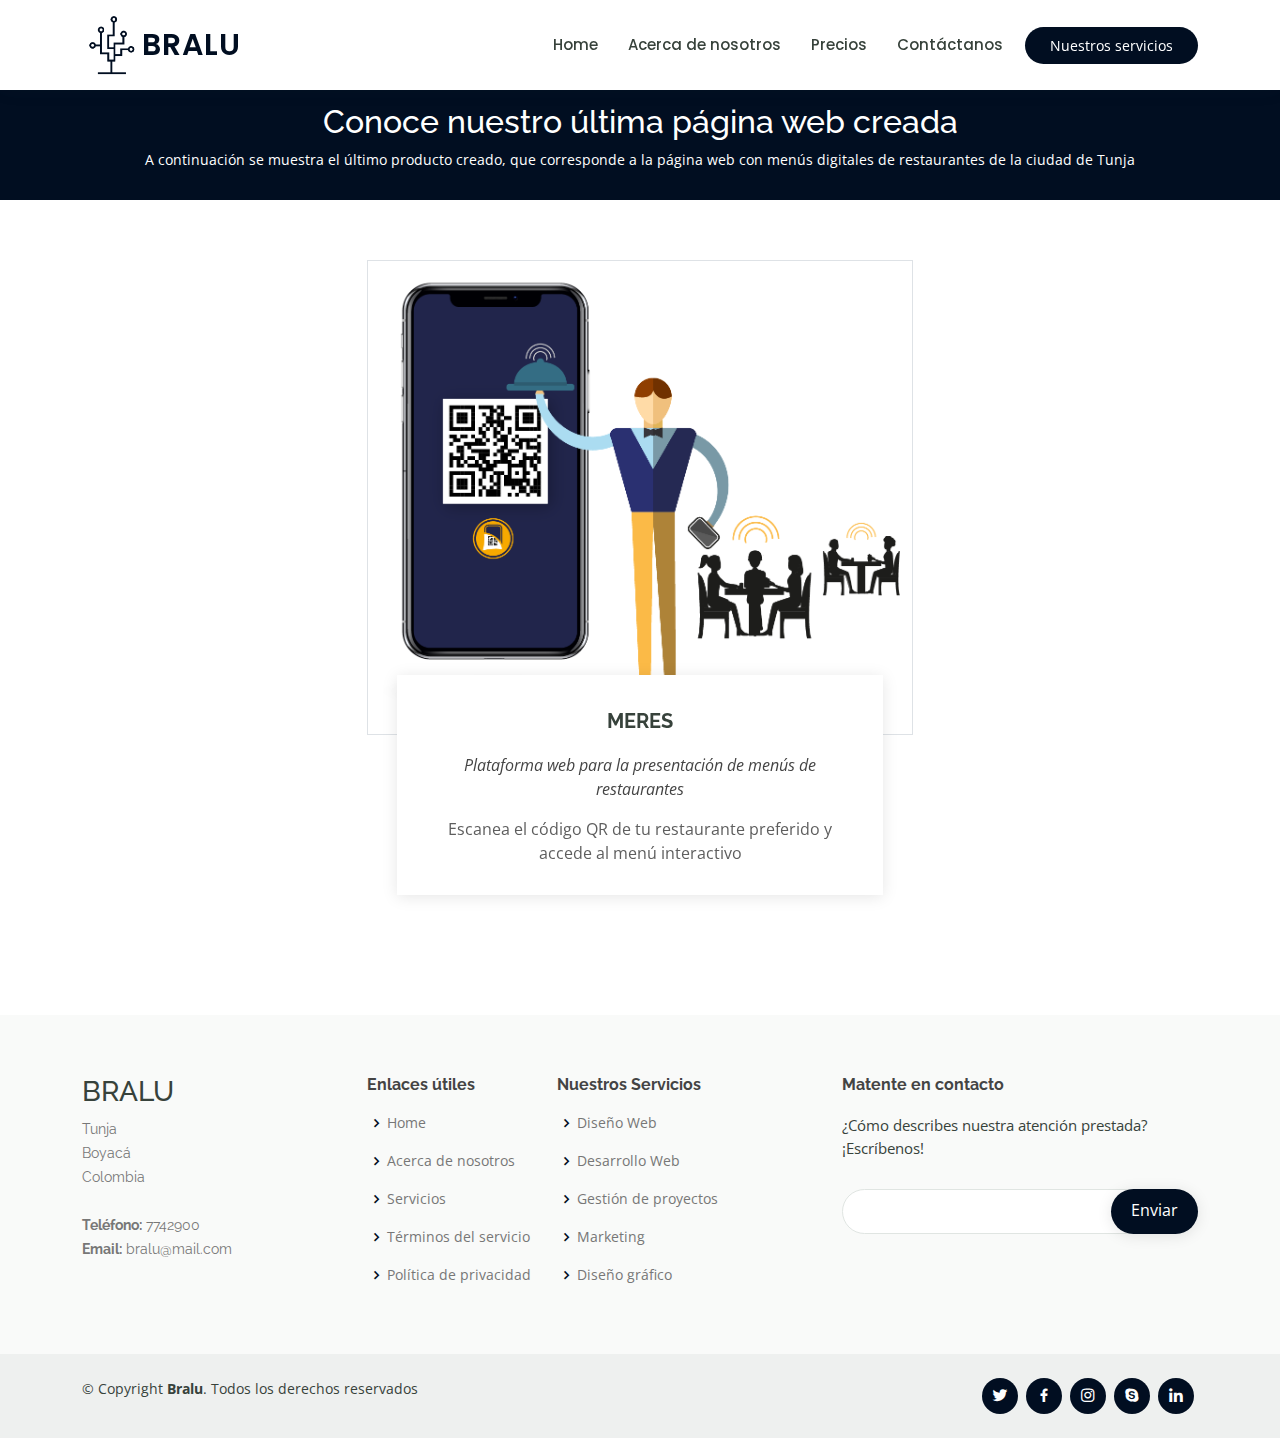
<file: services.html>
<!DOCTYPE html>
<html lang="en">

<head>
  <meta charset="utf-8">
  <meta content="width=device-width, initial-scale=1.0" name="viewport">

  <title>Nuestro Trabajo - Bralu</title>
  <meta content="" name="description">
  <meta content="" name="keywords">

  <!-- Favicon -->
  <link href="assets/img/favicon.ico" rel="icon">

  <!-- Google Fonts -->
  <link
    href="https://fonts.googleapis.com/css?family=Open+Sans:300,300i,400,400i,600,600i,700,700i|Raleway:300,300i,400,400i,500,500i,600,600i,700,700i|Poppins:300,300i,400,400i,500,500i,600,600i,700,700i"
    rel="stylesheet">

  <!-- Vendor CSS Files -->
  <link href="assets/vendor/animate.css/animate.min.css" rel="stylesheet">
  <link href="assets/vendor/aos/aos.css" rel="stylesheet">
  <link href="assets/vendor/bootstrap/css/bootstrap.min.css" rel="stylesheet">
  <link href="assets/vendor/bootstrap-icons/bootstrap-icons.css" rel="stylesheet">
  <link href="assets/vendor/boxicons/css/boxicons.min.css" rel="stylesheet">
  <link href="assets/vendor/remixicon/remixicon.css" rel="stylesheet">
  <link href="assets/vendor/swiper/swiper-bundle.min.css" rel="stylesheet">
  <link href="assets/css/style.css" rel="stylesheet">
</head>

<body>
  <header id="header" class="fixed-top">
    <div class="container d-flex align-items-center justify-content-between">
      <a href="/"><img width="60px" src="./assets/img/logo_web.png" alt="logo bralu"></a>
      <h1 class="logo me-auto d-none d-md-block"><a href="/">BRALU</a></h1>
      <nav id="navbar" class="navbar order-last order-lg-0">
        <ul>
          <li><a href="/">Home</a></li>
          <li><a href="about.html">Acerca de nosotros</a></li>
          <li><a href="pricing.html">Precios</a></li>
          <li><a href="contact.html">Contáctanos</a></li>
        </ul>
        <i class="bi bi-list mobile-nav-toggle"></i>
      </nav>
      <a href="services.html" class="get-started-btn">Nuestros servicios</a>
    </div>
  </header>

  <main id="main">
    <div class="breadcrumbs" data-aos="fade-in">
      <div class="container">
        <h2>Conoce nuestro última página web creada</h2>
        <p>A continuación se muestra el último producto creado, que corresponde a la página web con menús digitales de
          restaurantes de la ciudad de Tunja </p>
      </div>
    </div>

    <section id="events" class="events">
      <div class="container" data-aos="fade-up">
        <div class="row justify-content-center">
          <div class="col-md-6 d-flex align-items-stretch">
            <div class="card">
              <div class="border card-img">
                <img src="assets/img/qr-menu.png" alt="...">
              </div>
              <div class="card-body">
                <h5 class="card-title"><a href="">MERES</a></h5>
                <p class="fst-italic text-center">Plataforma web para la presentación de menús de restaurantes</p>
                <p class="card-text text-center">Escanea el código QR de tu restaurante preferido y accede al menú
                  interactivo</p>
              </div>
            </div>
          </div>
        </div>
      </div>
      </div>
    </section>
  </main>

  <footer id="footer">
    <div class="footer-top">
      <div class="container">
        <div class="row">

          <div class="col-lg-3 col-md-6 footer-contact">
            <h3>BRALU</h3>
            <p>
              Tunja <br>
              Boyacá<br>
              Colombia <br><br>
              <strong>Teléfono:</strong> 7742900<br>
              <strong>Email:</strong> bralu@mail.com<br>
            </p>
          </div>

          <div class="col-lg-2 col-md-6 footer-links">
            <h4>Enlaces útiles</h4>
            <ul>
              <li><i class="bx bx-chevron-right"></i> <a href="#">Home</a></li>
              <li><i class="bx bx-chevron-right"></i> <a href="#">Acerca de nosotros</a></li>
              <li><i class="bx bx-chevron-right"></i> <a href="#">Servicios</a></li>
              <li><i class="bx bx-chevron-right"></i> <a href="#">Términos del servicio</a></li>
              <li><i class="bx bx-chevron-right"></i> <a href="#">Política de privacidad</a></li>
            </ul>
          </div>

          <div class="col-lg-3 col-md-6 footer-links">
            <h4>Nuestros Servicios</h4>
            <ul>
              <li><i class="bx bx-chevron-right"></i> <a href="#">Diseño Web</a></li>
              <li><i class="bx bx-chevron-right"></i> <a href="#">Desarrollo Web</a></li>
              <li><i class="bx bx-chevron-right"></i> <a href="#">Gestión de proyectos</a></li>
              <li><i class="bx bx-chevron-right"></i> <a href="#">Marketing</a></li>
              <li><i class="bx bx-chevron-right"></i> <a href="#">Diseño gráfico</a></li>
            </ul>
          </div>

          <div class="col-lg-4 col-md-6 footer-newsletter">
            <h4>Matente en contacto</h4>
            <p>¿Cómo describes nuestra atención prestada? ¡Escríbenos!</p>
            <form action="" method="post">
              <input type="email" name="email"><input type="submit" value="Enviar">
            </form>
          </div>
        </div>
      </div>
    </div>

    <div class="container d-md-flex py-4">
      <div class="me-md-auto text-center text-md-start">
        <div class="copyright">
          &copy; Copyright <strong><span>Bralu</span></strong>. Todos los derechos reservados
        </div>
      </div>
      <div class="social-links text-center text-md-right pt-3 pt-md-0">
        <a href="#" class="twitter"><i class="bx bxl-twitter"></i></a>
        <a href="#" class="facebook"><i class="bx bxl-facebook"></i></a>
        <a href="#" class="instagram"><i class="bx bxl-instagram"></i></a>
        <a href="#" class="google-plus"><i class="bx bxl-skype"></i></a>
        <a href="#" class="linkedin"><i class="bx bxl-linkedin"></i></a>
      </div>
    </div>
  </footer>
  <div id="preloader"></div>
  <a href="#" class="back-to-top d-flex align-items-center justify-content-center"><i
      class="bi bi-arrow-up-short"></i></a>


  <script src="assets/vendor/aos/aos.js"></script>
  <script src="assets/vendor/bootstrap/js/bootstrap.bundle.min.js"></script>
  <script src="assets/vendor/purecounter/purecounter.js"></script>
  <script src="assets/vendor/swiper/swiper-bundle.min.js"></script>
  <script src="assets/js/main.js"></script>
</body>

</html>
</file>
<file: assets/css/style.css>
/**
* Template Name: Mentor - v4.1.0
* Template URL: https://bootstrapmade.com/mentor-free-education-bootstrap-theme/
* Author: BootstrapMade.com
* License: https://bootstrapmade.com/license/
*/

/*--------------------------------------------------------------
# General
--------------------------------------------------------------*/
body {
  font-family: "Open Sans", sans-serif;
  color: #444444;
}

a {
  color: #010E21;
  text-decoration: none;
}

a:hover {
  color: #86db9f;
  text-decoration: none;
}

h1, h2, h3, h4, h5, h6 {
  font-family: "Raleway", sans-serif;
}

/*--------------------------------------------------------------
# Back to top button
--------------------------------------------------------------*/
.back-to-top {
  position: fixed;
  visibility: hidden;
  opacity: 0;
  right: 15px;
  bottom: 15px;
  z-index: 996;
  background: #010E21;
  width: 40px;
  height: 40px;
  border-radius: 50px;
  transition: all 0.4s;
}

.back-to-top i {
  font-size: 28px;
  color: #fff;
  line-height: 0;
}

.back-to-top:hover {
  background: #7ed899;
  color: #fff;
}

.back-to-top.active {
  visibility: visible;
  opacity: 1;
}

/*--------------------------------------------------------------
# Preloader
--------------------------------------------------------------*/
#preloader {
  position: fixed;
  top: 0;
  left: 0;
  right: 0;
  bottom: 0;
  z-index: 9999;
  overflow: hidden;
  background: #fff;
}

#preloader:before {
  content: "";
  position: fixed;
  top: calc(50% - 30px);
  left: calc(50% - 30px);
  border: 6px solid #010E21;
  border-top-color: #fff;
  border-bottom-color: #fff;
  border-radius: 50%;
  width: 60px;
  height: 60px;
  -webkit-animation: animate-preloader 1s linear infinite;
  animation: animate-preloader 1s linear infinite;
}

@-webkit-keyframes animate-preloader {
  0% {
    transform: rotate(0deg);
  }
  100% {
    transform: rotate(360deg);
  }
}

@keyframes animate-preloader {
  0% {
    transform: rotate(0deg);
  }
  100% {
    transform: rotate(360deg);
  }
}

/*--------------------------------------------------------------
# Disable aos animation delay on mobile devices
--------------------------------------------------------------*/
@media screen and (max-width: 768px) {
  [data-aos-delay] {
    transition-delay: 0 !important;
  }
}

/*--------------------------------------------------------------
# Header
--------------------------------------------------------------*/
#header {
  background: #fff;
  transition: all 0.5s;
  z-index: 997;
  padding: 15px 0;
  box-shadow: 0px 0 18px rgba(55, 66, 59, 0.08);
}

#header .logo {
  font-size: 30px;
  margin: 0;
  padding: 0;
  line-height: 1;
  font-weight: 600;
  letter-spacing: 1px;
  text-transform: uppercase;
  font-family: "Poppins", sans-serif;
}

#header .logo a {
  color: #010E21;
}

#header .logo img {
  max-height: 40px;
}

/**
* Get Startet Button 
*/
.get-started-btn {
  margin-left: 22px;
  background: #010E21;
  color: #fff;
  border-radius: 50px;
  padding: 8px 25px;
  white-space: nowrap;
  transition: 0.3s;
  font-size: 14px;
  display: inline-block;
}

.get-started-btn:hover {
  background: #032E6E;
  color: #fff;
}

@media (max-width: 768px) {
  .get-started-btn {
    margin: 0 15px 0 0;
    padding: 6px 18px;
  }
}

/*--------------------------------------------------------------
# Navigation Menu
--------------------------------------------------------------*/
/**
* Desktop Navigation 
*/
.navbar {
  padding: 0;
}

.navbar ul {
  margin: 0;
  padding: 0;
  display: flex;
  list-style: none;
  align-items: center;
}

.navbar li {
  position: relative;
}

.navbar a {
  display: flex;
  align-items: center;
  justify-content: space-between;
  padding: 10px 0 10px 30px;
  font-family: "Poppins", sans-serif;
  font-size: 15px;
  font-weight: 500;
  color: #37423b;
  white-space: nowrap;
  transition: 0.3s;
}

.navbar a i {
  font-size: 12px;
  line-height: 0;
  margin-left: 5px;
}

.navbar a:hover, .navbar .active, .navbar li:hover > a {
  color: #032E6E;
}

.navbar .dropdown ul {
  display: block;
  position: absolute;
  left: 30px;
  top: calc(100% + 30px);
  margin: 0;
  padding: 10px 0;
  z-index: 99;
  opacity: 0;
  visibility: hidden;
  background: #fff;
  box-shadow: 0px 0px 30px rgba(127, 137, 161, 0.25);
  transition: 0.3s;
  border-radius: 4px;
}

.navbar .dropdown ul li {
  min-width: 200px;
}

.navbar .dropdown ul a {
  padding: 10px 20px;
  font-size: 14px;
  text-transform: none;
  font-weight: 500;
}

.navbar .dropdown ul a i {
  font-size: 12px;
}

.navbar .dropdown ul a:hover, .navbar .dropdown ul .active:hover, .navbar .dropdown ul li:hover > a {
  color: #010E21;
}

.navbar .dropdown:hover > ul {
  opacity: 1;
  top: 100%;
  visibility: visible;
}

.navbar .dropdown .dropdown ul {
  top: 0;
  left: calc(100% - 30px);
  visibility: hidden;
}

.navbar .dropdown .dropdown:hover > ul {
  opacity: 1;
  top: 0;
  left: 100%;
  visibility: visible;
}

@media (max-width: 1366px) {
  .navbar .dropdown .dropdown ul {
    left: -90%;
  }
  .navbar .dropdown .dropdown:hover > ul {
    left: -100%;
  }
}

/**
* Mobile Navigation 
*/
.mobile-nav-toggle {
  color: #37423b;
  font-size: 28px;
  cursor: pointer;
  display: none;
  line-height: 0;
  transition: 0.5s;
}

.mobile-nav-toggle.bi-x {
  color: #fff;
}

@media (max-width: 991px) {
  .mobile-nav-toggle {
    display: block;
  }
  .navbar ul {
    display: none;
  }
}

.navbar-mobile {
  position: fixed;
  overflow: hidden;
  top: 0;
  right: 0;
  left: 0;
  bottom: 0;
  background: rgba(32, 38, 34, 0.9);
  transition: 0.3s;
  z-index: 999;
}

.navbar-mobile .mobile-nav-toggle {
  position: absolute;
  top: 15px;
  right: 15px;
}

.navbar-mobile ul {
  display: block;
  position: absolute;
  top: 55px;
  right: 15px;
  bottom: 15px;
  left: 15px;
  padding: 10px 0;
  border-radius: 6px;
  background-color: #fff;
  overflow-y: auto;
  transition: 0.3s;
}

.navbar-mobile a {
  padding: 10px 20px;
  font-size: 15px;
  color: #37423b;
}

.navbar-mobile a:hover, .navbar-mobile .active, .navbar-mobile li:hover > a {
  color: #010E21;
}

.navbar-mobile .getstarted {
  margin: 15px;
}

.navbar-mobile .dropdown ul {
  position: static;
  display: none;
  margin: 10px 20px;
  padding: 10px 0;
  z-index: 99;
  opacity: 1;
  visibility: visible;
  background: #fff;
  box-shadow: 0px 0px 30px rgba(127, 137, 161, 0.25);
}

.navbar-mobile .dropdown ul li {
  min-width: 200px;
}

.navbar-mobile .dropdown ul a {
  padding: 10px 20px;
}

.navbar-mobile .dropdown ul a i {
  font-size: 12px;
}

.navbar-mobile .dropdown ul a:hover, .navbar-mobile .dropdown ul .active:hover, .navbar-mobile .dropdown ul li:hover > a {
  color: #010E21;
}

.navbar-mobile .dropdown > .dropdown-active {
  display: block;
}

/*--------------------------------------------------------------
# Hero Section
--------------------------------------------------------------*/
#hero {
  width: 100%;
  height: 80vh;
  background: url("../img/hero.jpg") top center;
  background-size: cover;
  position: relative;
}

#hero:before {
  content: "";
  background: rgba(0, 0, 0, 0.4);
  position: absolute;
  bottom: 0;
  top: 0;
  left: 0;
  right: 0;
}

#hero .container {
  padding-top: 72px;
}

@media (max-width: 992px) {
  #hero .container {
    padding-top: 62px;
  }
}

#hero h1 {
  margin: 0;
  font-size: 48px;
  font-weight: 700;
  line-height: 56px;
  color: #fff;
  font-family: "Poppins", sans-serif;
}

#hero h2 {
  color: #eee;
  margin: 10px 0 0 0;
  font-size: 24px;
}

#hero .btn-get-started {
  font-family: "Raleway", sans-serif;
  font-weight: 500;
  font-size: 15px;
  letter-spacing: 1px;
  display: inline-block;
  padding: 10px 35px;
  border-radius: 50px;
  transition: 0.5s;
  margin-top: 30px;
  border: 2px solid #fff;
  color: #fff;
}

#hero .btn-get-started:hover {
  background: #032E6E;
  border: 2px solid #032E6E;
}

@media (min-width: 1024px) {
  #hero {
    background-attachment: fixed;
  }
}

@media (max-width: 768px) {
  #hero {
    height: 100vh;
  }
  #hero h1 {
    font-size: 28px;
    line-height: 36px;
  }
  #hero h2 {
    font-size: 18px;
    line-height: 24px;
  }
}

/*--------------------------------------------------------------
# Sections General
--------------------------------------------------------------*/
section {
  padding: 60px 0;
  overflow: hidden;
}

.section-bg {
  background-color: #f6f7f6;
}

.section-title {
  padding-bottom: 40px;
}

.section-title h2 {
  font-size: 14px;
  font-weight: 500;
  padding: 0;
  line-height: 1px;
  margin: 0 0 5px 0;
  letter-spacing: 2px;
  text-transform: uppercase;
  color: #aaaaaa;
  font-family: "Poppins", sans-serif;
}

.section-title h2::after {
  content: "";
  width: 120px;
  height: 1px;
  display: inline-block;
  background: #9ae1af;
  margin: 4px 10px;
}

.section-title p {
  margin: 0;
  margin: 0;
  font-size: 36px;
  font-weight: 700;
  text-transform: uppercase;
  font-family: "Poppins", sans-serif;
  color: #37423b;
}

.breadcrumbs {
  margin-top: 73px;
  text-align: center;
  background: #010E21;
  padding: 30px 0;
  color: #fff;
}

@media (max-width: 992px) {
  .breadcrumbs {
    margin-top: 63px;
  }
}

.breadcrumbs h2 {
  font-size: 32px;
  font-weight: 500;
}

.breadcrumbs p {
  font-size: 14px;
  margin-bottom: 0;
}

/*--------------------------------------------------------------
# About
--------------------------------------------------------------*/
.about .content h3 {
  font-weight: 600;
  font-size: 26px;
}

.about .content ul {
  list-style: none;
  padding: 0;
}

.about .content ul li {
  padding-bottom: 10px;
}

.about .content ul i {
  font-size: 20px;
  padding-right: 4px;
  color: #010E21;
}

.about .content .learn-more-btn {
  background: #010E21;
  color: #fff;
  border-radius: 50px;
  padding: 8px 25px 9px 25px;
  white-space: nowrap;
  transition: 0.3s;
  font-size: 14px;
  display: inline-block;
}

.about .content .learn-more-btn:hover {
  background: #032E6E;
  color: #fff;
}

@media (max-width: 768px) {
  .about .content .learn-more-btn {
    margin: 0 48px 0 0;
    padding: 6px 18px;
  }
}

/*--------------------------------------------------------------
# Counts
--------------------------------------------------------------*/
.counts {
  padding: 30px 0;
}

.counts .counters span {
  font-size: 48px;
  display: block;
  color: #010E21;
  font-weight: 700;
}

.counts .counters p {
  padding: 0;
  margin: 0 0 20px 0;
  font-family: "Raleway", sans-serif;
  font-size: 15px;
  font-weight: 600;
  color: #37423b;
}

/*--------------------------------------------------------------
# Why Us
--------------------------------------------------------------*/
.why-us .content {
  padding: 30px;
  background: #010E21;
  border-radius: 4px;
  color: #fff;
}

.why-us .content h3 {
  font-weight: 700;
  font-size: 34px;
  margin-bottom: 30px;
}

.why-us .content p {
  margin-bottom: 30px;
}

.why-us .content .more-btn {
  display: inline-block;
  background: rgba(255, 255, 255, 0.2);
  padding: 6px 30px 8px 30px;
  color: #fff;
  border-radius: 50px;
  transition: all ease-in-out 0.4s;
}

.why-us .content .more-btn i {
  font-size: 14px;
}

.why-us .content .more-btn:hover {
  color: #010E21;
  background: #fff;
}

.why-us .icon-boxes .icon-box {
  text-align: center;
  background: #fff;
  padding: 40px 30px;
  width: 100%;
  border: 1px solid #eef0ef;
}

.why-us .icon-boxes .icon-box i {
  font-size: 32px;
  padding: 18px;
  color: #010E21;
  margin-bottom: 30px;
  background: #ecf9f0;
  border-radius: 50px;
}

.why-us .icon-boxes .icon-box h4 {
  font-size: 20px;
  font-weight: 700;
  margin: 0 0 30px 0;
}

.why-us .icon-boxes .icon-box p {
  font-size: 15px;
  color: #848484;
}

/*--------------------------------------------------------------
# Features
--------------------------------------------------------------*/
.features {
  padding-top: 0px;
}

.features .icon-box {
  display: flex;
  align-items: center;
  padding: 20px;
  transition: 0.3s;
  border: 1px solid #eef0ef;
}

.features .icon-box i {
  font-size: 32px;
  padding-right: 10px;
  line-height: 1;
}

.features .icon-box h3 {
  font-weight: 700;
  margin: 0;
  padding: 0;
  line-height: 1;
  font-size: 16px;
}

.features .icon-box h3 a {
  color: #37423b;
  transition: 0.3s;
}

.features .icon-box:hover {
  border-color: #010E21;
}

.features .icon-box:hover h3 a {
  color: #010E21;
}

/*--------------------------------------------------------------
# Courses
--------------------------------------------------------------*/
.courses .course-item {
  border-radius: 5px;
  border: 1px solid #eef0ef;
}

.courses .course-content {
  padding: 15px;
}

.courses .course-content h3 {
  font-weight: 700;
  font-size: 20px;
}

.courses .course-content h3 a {
  color: #37423b;
  transition: 0.3s;
}

.courses .course-content h3 a:hover {
  color: #010E21;
}

.courses .course-content p {
  font-size: 14px;
  color: #777777;
}

.courses .course-content h4 {
  font-size: 14px;
  background: #010E21;
  padding: 7px 14px;
  color: #fff;
  margin: 0;
}

.courses .course-content .price {
  margin: 0;
  font-weight: 700;
  font-size: 18px;
  color: #37423b;
}

.courses .trainer {
  padding-top: 15px;
  border-top: 1px solid #eef0ef;
}

.courses .trainer .trainer-profile img {
  max-width: 50px;
  border-radius: 50px;
}

.courses .trainer .trainer-profile span {
  padding-left: 10px;
  font-weight: 600;
  font-size: 16px;
  color: #5a6c60;
}

.courses .trainer .trainer-rank {
  font-size: 18px;
  color: #657a6d;
}

/*--------------------------------------------------------------
# Trainers
--------------------------------------------------------------*/
.trainers .member {
  text-align: center;
  margin-bottom: 20px;
  background: #fff;
  border: 1px solid #eef0ef;
}

.trainers .member img {
  margin: -1px -1px 30px -1px;
}

.trainers .member .member-content {
  padding: 0 20px 30px 20px;
}

.trainers .member h4 {
  font-weight: 700;
  margin-bottom: 2px;
  font-size: 18px;
}

.trainers .member span {
  font-style: italic;
  display: block;
  font-size: 13px;
}

.trainers .member p {
  padding-top: 10px;
  font-size: 14px;
  font-style: italic;
  color: #aaaaaa;
}

.trainers .member .social {
  margin-top: 15px;
}

.trainers .member .social a {
  color: #7e9486;
  transition: 0.3s;
}

.trainers .member .social a:hover {
  color: #010E21;
}

.trainers .member .social i {
  font-size: 18px;
  margin: 0 2px;
}

/*--------------------------------------------------------------
# Testimonials
--------------------------------------------------------------*/
.testimonials .testimonial-wrap {
  padding-left: 50px;
}

.testimonials .testimonial-item {
  box-sizing: content-box;
  padding: 30px 30px 30px 60px;
  margin: 30px 15px;
  min-height: 200px;
  border: 1px solid #eef0ef;
  position: relative;
  background: #fff;
}

.testimonials .testimonial-item .testimonial-img {
  width: 90px;
  border-radius: 10px;
  border: 6px solid #fff;
  position: absolute;
  left: -45px;
}

.testimonials .testimonial-item h3 {
  font-size: 18px;
  font-weight: bold;
  margin: 10px 0 5px 0;
  color: #111;
}

.testimonials .testimonial-item h4 {
  font-size: 14px;
  color: #999;
  margin: 0;
}

.testimonials .testimonial-item .quote-icon-left, .testimonials .testimonial-item .quote-icon-right {
  color: #c1ecce;
  font-size: 26px;
}

.testimonials .testimonial-item .quote-icon-left {
  display: inline-block;
  left: -5px;
  position: relative;
}

.testimonials .testimonial-item .quote-icon-right {
  display: inline-block;
  right: -5px;
  position: relative;
  top: 10px;
}

.testimonials .testimonial-item p {
  font-style: italic;
  margin: 15px auto 15px auto;
}

.testimonials .swiper-pagination {
  margin-top: 20px;
  position: relative;
}

.testimonials .swiper-pagination .swiper-pagination-bullet {
  width: 12px;
  height: 12px;
  background-color: #fff;
  opacity: 1;
  border: 1px solid #010E21;
}

.testimonials .swiper-pagination .swiper-pagination-bullet-active {
  background-color: #010E21;
}

@media (max-width: 767px) {
  .testimonials .testimonial-wrap {
    padding-left: 0;
  }
  .testimonials .testimonial-item {
    padding: 30px;
    margin: 15px;
  }
  .testimonials .testimonial-item .testimonial-img {
    position: static;
    left: auto;
  }
}

/*--------------------------------------------------------------
# Cource Details
--------------------------------------------------------------*/
.course-details h3 {
  font-size: 24px;
  margin: 30px 0 15px 0;
  font-weight: 700;
  position: relative;
  padding-bottom: 10px;
}

.course-details h3:before {
  content: '';
  position: absolute;
  display: block;
  width: 100%;
  height: 1px;
  background: #eef0ef;
  bottom: 0;
  left: 0;
}

.course-details h3:after {
  content: '';
  position: absolute;
  display: block;
  width: 60px;
  height: 1px;
  background: #010E21;
  bottom: 0;
  left: 0;
}

.course-details .course-info {
  background: #f6f7f6;
  padding: 10px 15px;
  margin-bottom: 15px;
}

.course-details .course-info h5 {
  font-weight: 400;
  font-size: 16px;
  margin: 0;
  font-family: "Poppins", sans-serif;
}

.course-details .course-info p {
  margin: 0;
  font-weight: 600;
}

.course-details .course-info a {
  color: #657a6d;
}

/*--------------------------------------------------------------
# Cource Details Tabs
--------------------------------------------------------------*/
.cource-details-tabs {
  overflow: hidden;
  padding-top: 0;
}

.cource-details-tabs .nav-tabs {
  border: 0;
}

.cource-details-tabs .nav-link {
  border: 0;
  padding: 12px 15px 12px 0;
  transition: 0.3s;
  color: #37423b;
  border-radius: 0;
  border-right: 2px solid #e2e7e4;
  font-weight: 600;
  font-size: 15px;
}

.cource-details-tabs .nav-link:hover {
  color: #010E21;
}

.cource-details-tabs .nav-link.active {
  color: #010E21;
  border-color: #010E21;
}

.cource-details-tabs .tab-pane.active {
  -webkit-animation: fadeIn 0.5s ease-out;
  animation: fadeIn 0.5s ease-out;
}

.cource-details-tabs .details h3 {
  font-size: 26px;
  font-weight: 600;
  margin-bottom: 20px;
  color: #37423b;
}

.cource-details-tabs .details p {
  color: #777777;
}

.cource-details-tabs .details p:last-child {
  margin-bottom: 0;
}

@media (max-width: 992px) {
  .cource-details-tabs .nav-link {
    border: 0;
    padding: 15px;
  }
  .cource-details-tabs .nav-link.active {
    color: #fff;
    background: #010E21;
  }
}

/*--------------------------------------------------------------
# Events
--------------------------------------------------------------*/
.events .card {
  border: 0;
  padding: 0 30px;
  margin-bottom: 60px;
  position: relative;
}

.events .card-img {
  width: calc(100% + 60px);
  margin-left: -30px;
  overflow: hidden;
  z-index: 9;
  border-radius: 0;
}

.events .card-img img {
  max-width: 100%;
  transition: all 0.3s ease-in-out;
}

.events .card-body {
  z-index: 10;
  background: #fff;
  border-top: 4px solid #fff;
  padding: 30px;
  box-shadow: 0px 2px 15px rgba(0, 0, 0, 0.1);
  margin-top: -60px;
  transition: 0.3s;
}

.events .card-title {
  font-weight: 700;
  text-align: center;
  margin-bottom: 20px;
}

.events .card-title a {
  color: #37423b;
  transition: 0.3s;
}

.events .card-text {
  color: #5e5e5e;
}

.events .read-more a {
  color: #777777;
  text-transform: uppercase;
  font-weight: 600;
  font-size: 12px;
  transition: 0.3s;
}

.events .read-more a:hover {
  color: #010E21;
}

.events .card:hover img {
  transform: scale(1.1);
}

.events .card:hover .card-body {
  border-color: #010E21;
}

.events .card:hover .card-body .card-title a {
  color: #010E21;
}

/*--------------------------------------------------------------
# Pricing
--------------------------------------------------------------*/
.pricing .box {
  padding: 20px;
  background: #fff;
  text-align: center;
  border: 1px solid #eef0ef;
  border-radius: 0;
  position: relative;
  overflow: hidden;
}

.pricing h3 {
  font-weight: 400;
  margin: -20px -20px 20px -20px;
  padding: 20px 15px;
  font-size: 16px;
  font-weight: 600;
  color: #777777;
  background: #f8f8f8;
}

.pricing h4 {
  font-size: 36px;
  color: #010E21;
  font-weight: 600;
  font-family: "Poppins", sans-serif;
  margin-bottom: 20px;
}

.pricing h4 sup {
  font-size: 20px;
  top: -15px;
  left: -3px;
}

.pricing h4 span {
  color: #bababa;
  font-size: 16px;
  font-weight: 300;
}

.pricing ul {
  padding: 0;
  list-style: none;
  color: #444444;
  text-align: center;
  line-height: 20px;
  font-size: 14px;
}

.pricing ul li {
  padding-bottom: 16px;
}

.pricing ul i {
  color: #010E21;
  font-size: 18px;
  padding-right: 4px;
}

.pricing ul .na {
  color: #ccc;
  text-decoration: line-through;
}

.pricing .btn-wrap {
  margin: 20px -20px -20px -20px;
  padding: 20px 15px;
  background: #f8f8f8;
  text-align: center;
}

.pricing .btn-buy {
  background: #010E21;
  display: inline-block;
  padding: 8px 35px;
  border-radius: 50px;
  color: #fff;
  transition: none;
  font-size: 14px;
  font-weight: 400;
  font-family: "Raleway", sans-serif;
  font-weight: 600;
  transition: 0.3s;
}

.pricing .btn-buy:hover {
  background: #032E6E;
}

.pricing .featured h3 {
  color: #fff;
  background: #010E21;
}

.pricing .advanced {
  width: 200px;
  position: absolute;
  top: 18px;
  right: -68px;
  transform: rotate(45deg);
  z-index: 1;
  font-size: 14px;
  padding: 1px 0 3px 0;
  background: #010E21;
  color: #fff;
}

/*--------------------------------------------------------------
# Contact
--------------------------------------------------------------*/
.contact {
  padding-top: 5px;
}

.contact .info {
  width: 100%;
  background: #fff;
}

.contact .info i {
  font-size: 20px;
  color: #010E21;
  float: left;
  width: 44px;
  height: 44px;
  background: #ecf9f0;
  display: flex;
  justify-content: center;
  align-items: center;
  border-radius: 50px;
  transition: all 0.3s ease-in-out;
}

.contact .info h4 {
  padding: 0 0 0 60px;
  font-size: 22px;
  font-weight: 600;
  margin-bottom: 5px;
  color: #37423b;
}

.contact .info p {
  padding: 0 0 0 60px;
  margin-bottom: 0;
  font-size: 14px;
  color: #657a6d;
}

.contact .info .email, .contact .info .phone {
  margin-top: 40px;
}

.contact .info .email:hover i, .contact .info .address:hover i, .contact .info .phone:hover i {
  background: #010E21;
  color: #fff;
}

.contact .php-email-form {
  width: 100%;
  background: #fff;
}

.contact .php-email-form .form-group {
  padding-bottom: 8px;
}

.contact .php-email-form .error-message {
  display: none;
  color: #fff;
  background: #ed3c0d;
  text-align: left;
  padding: 15px;
  font-weight: 600;
}

.contact .php-email-form .error-message br + br {
  margin-top: 25px;
}

.contact .php-email-form .sent-message {
  display: none;
  color: #fff;
  background: #18d26e;
  text-align: center;
  padding: 15px;
  font-weight: 600;
}

.contact .php-email-form .loading {
  display: none;
  background: #fff;
  text-align: center;
  padding: 15px;
}

.contact .php-email-form .loading:before {
  content: "";
  display: inline-block;
  border-radius: 50%;
  width: 24px;
  height: 24px;
  margin: 0 10px -6px 0;
  border: 3px solid #18d26e;
  border-top-color: #eee;
  -webkit-animation: animate-loading 1s linear infinite;
  animation: animate-loading 1s linear infinite;
}

.contact .php-email-form input, .contact .php-email-form textarea {
  border-radius: 4px;
  box-shadow: none;
  font-size: 14px;
}

.contact .php-email-form input:focus, .contact .php-email-form textarea:focus {
  border-color: #010E21;
}

.contact .php-email-form input {
  height: 44px;
}

.contact .php-email-form textarea {
  padding: 10px 12px;
}

.contact .php-email-form button[type="submit"] {
  background: #010E21;
  border: 0;
  padding: 10px 35px;
  color: #fff;
  transition: 0.4s;
  border-radius: 50px;
}

.contact .php-email-form button[type="submit"]:hover {
  background: #032E6E;
}

@-webkit-keyframes animate-loading {
  0% {
    transform: rotate(0deg);
  }
  100% {
    transform: rotate(360deg);
  }
}

@keyframes animate-loading {
  0% {
    transform: rotate(0deg);
  }
  100% {
    transform: rotate(360deg);
  }
}

/*--------------------------------------------------------------
# Footer
--------------------------------------------------------------*/
#footer {
  color: #37423b;
  font-size: 14px;
  background: #eef0ef;
}

#footer .footer-top {
  padding: 60px 0 30px 0;
  background: #f9faf9;
}

#footer .footer-top .footer-contact {
  margin-bottom: 30px;
}

#footer .footer-top .footer-contact h4 {
  font-size: 22px;
  margin: 0 0 30px 0;
  padding: 2px 0 2px 0;
  line-height: 1;
  font-weight: 700;
}

#footer .footer-top .footer-contact p {
  font-size: 14px;
  line-height: 24px;
  margin-bottom: 0;
  font-family: "Raleway", sans-serif;
  color: #777777;
}

#footer .footer-top h4 {
  font-size: 16px;
  font-weight: bold;
  color: #444444;
  position: relative;
  padding-bottom: 12px;
}

#footer .footer-top .footer-links {
  margin-bottom: 30px;
}

#footer .footer-top .footer-links ul {
  list-style: none;
  padding: 0;
  margin: 0;
}

#footer .footer-top .footer-links ul i {
  padding-right: 2px;
  color: #010E21;
  font-size: 18px;
  line-height: 1;
}

#footer .footer-top .footer-links ul li {
  padding: 10px 0;
  display: flex;
  align-items: center;
}

#footer .footer-top .footer-links ul li:first-child {
  padding-top: 0;
}

#footer .footer-top .footer-links ul a {
  color: #777777;
  transition: 0.3s;
  display: inline-block;
  line-height: 1;
}

#footer .footer-top .footer-links ul a:hover {
  text-decoration: none;
  color: #010E21;
}

#footer .footer-newsletter {
  font-size: 15px;
}

#footer .footer-newsletter h4 {
  font-size: 16px;
  font-weight: bold;
  color: #444444;
  position: relative;
  padding-bottom: 12px;
}

#footer .footer-newsletter form {
  margin-top: 30px;
  background: #fff;
  padding: 6px 10px;
  position: relative;
  border-radius: 50px;
  text-align: left;
  border: 1px solid #e0e5e2;
}

#footer .footer-newsletter form input[type="email"] {
  border: 0;
  padding: 4px 8px;
  width: calc(100% - 100px);
}

#footer .footer-newsletter form input[type="submit"] {
  position: absolute;
  top: -1px;
  right: -1px;
  bottom: -1px;
  border: 0;
  background: none;
  font-size: 16px;
  padding: 0 20px 2px 20px;
  background: #010E21;
  color: #fff;
  transition: 0.3s;
  border-radius: 50px;
  box-shadow: 0px 2px 15px rgba(0, 0, 0, 0.1);
}

#footer .footer-newsletter form input[type="submit"]:hover {
  background: #032E6E;
}

#footer .credits {
  padding-top: 5px;
  font-size: 13px;
}

#footer .credits a {
  color: #032E6E;
  transition: 0.3s;
}

#footer .credits a:hover {
  color: #010E21;
}

#footer .social-links a {
  font-size: 18px;
  display: inline-block;
  background: #010E21;
  color: #fff;
  line-height: 1;
  padding: 8px 0;
  margin-right: 4px;
  border-radius: 50%;
  text-align: center;
  width: 36px;
  height: 36px;
  transition: 0.3s;
}

#footer .social-links a:hover {
  background: #032E6E;
  color: #fff;
  text-decoration: none;
}
</file>
